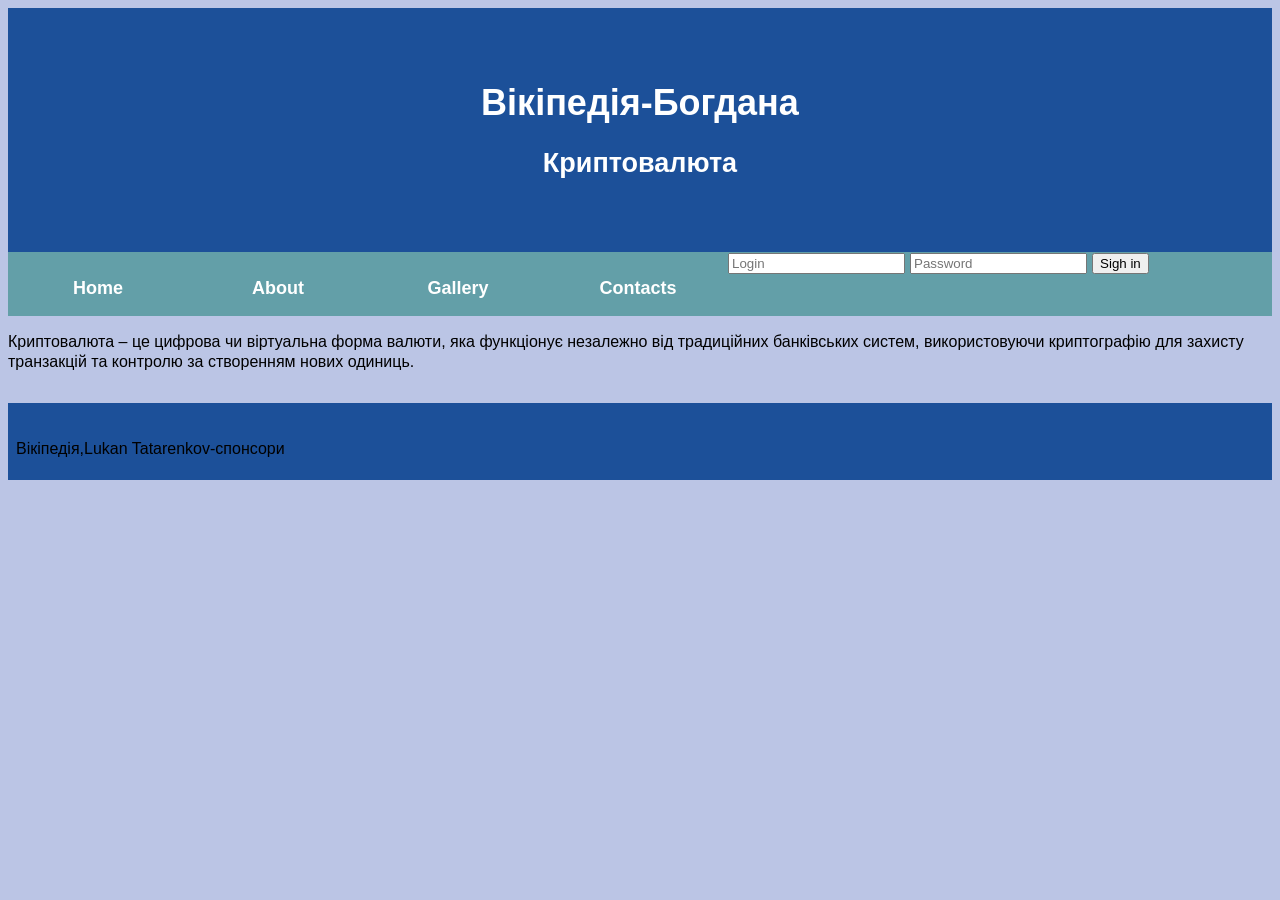
<file: index.html>
<!DOCTYPE html>
<html lang="en">
<head>
    <meta charset="UTF-8">
    <title>Title</title>
        <link rel="stylesheet" type="text/css" href="styles.css">
</head>
<body>
    <header>
        <h1>Вікіпедія-Богдана</h1>
        <h2>Криптовалюта</h2>
    </header>
    <nav class="page-navigation">
      <div class="container">
        <ul>
            <li><a href="index.html">Home</a></li>
            <li><a href="info.html">About</a></li>
            <li><a href="gallery.html">Gallery</a></li>
            <li><a href="form.html">Contacts</a></li>
        </ul>
        <form action="#" class="Login">
            <label>
              <input type="text" placeholder="Login" required>
              <input type="password" placeholder="Password" required>
              <input type="submit" value="Sigh in">
            </label>
        </form>
      </div>
    </nav>

    <p>Криптовалюта – це цифрова чи віртуальна форма валюти, яка функціонує незалежно від традиційних банківських систем, використовуючи криптографію для захисту транзакцій та контролю за створенням нових одиниць.</p>

    <footer>
        <p>Вікіпедія,Lukan Tatarenkov-спонсори</p>
    </footer>
</body>
</html>
</file>
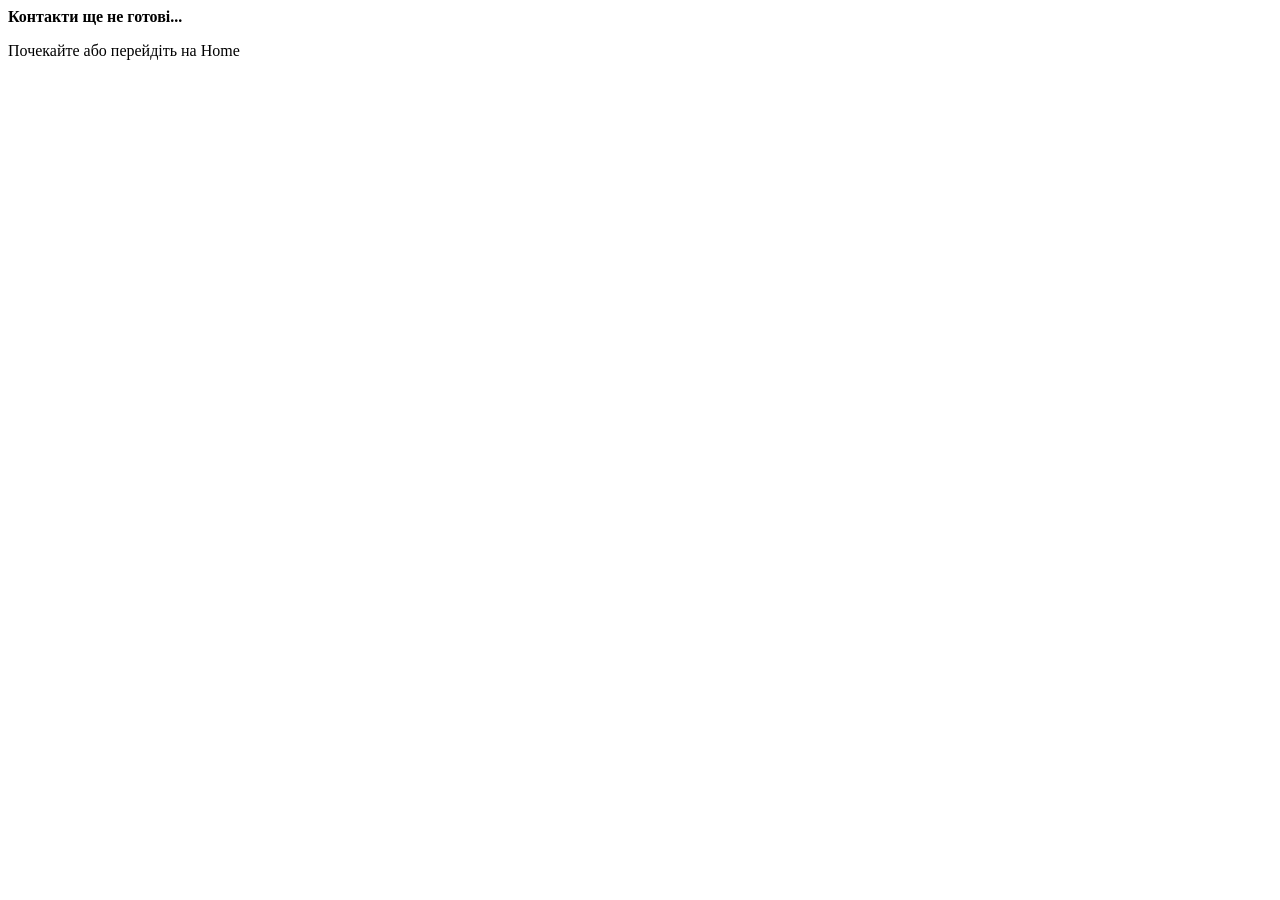
<file: form.html>
<!DOCTYPE html>
<html lang="en">
<head>
    <meta charset="UTF-8">
    <title>404 Erore</title>
</head>
<body>
    <strong>Контакти ще не готові...</strong>
    <p>Почекайте або перейдіть на Home</p>
</body>
</html>
</file>
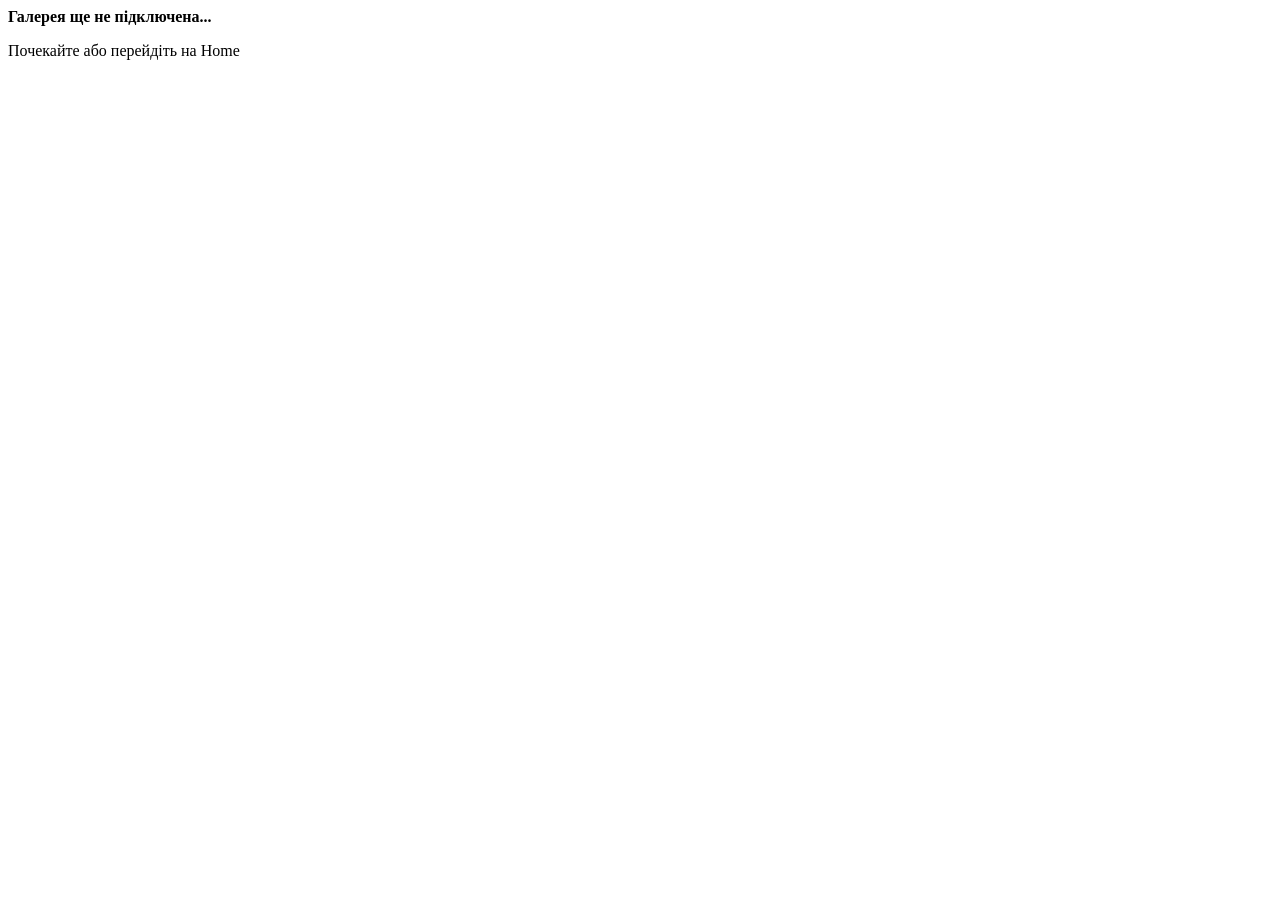
<file: gallery.html>
<!DOCTYPE html>
<html lang="en">
<head>
    <meta charset="UTF-8">
    <title>404 Erore</title>
</head>
<body>
    <strong>Галерея ще не підключена...</strong>
    <p>Почекайте або перейдіть на Home</p>
</body>
</html>
</file>
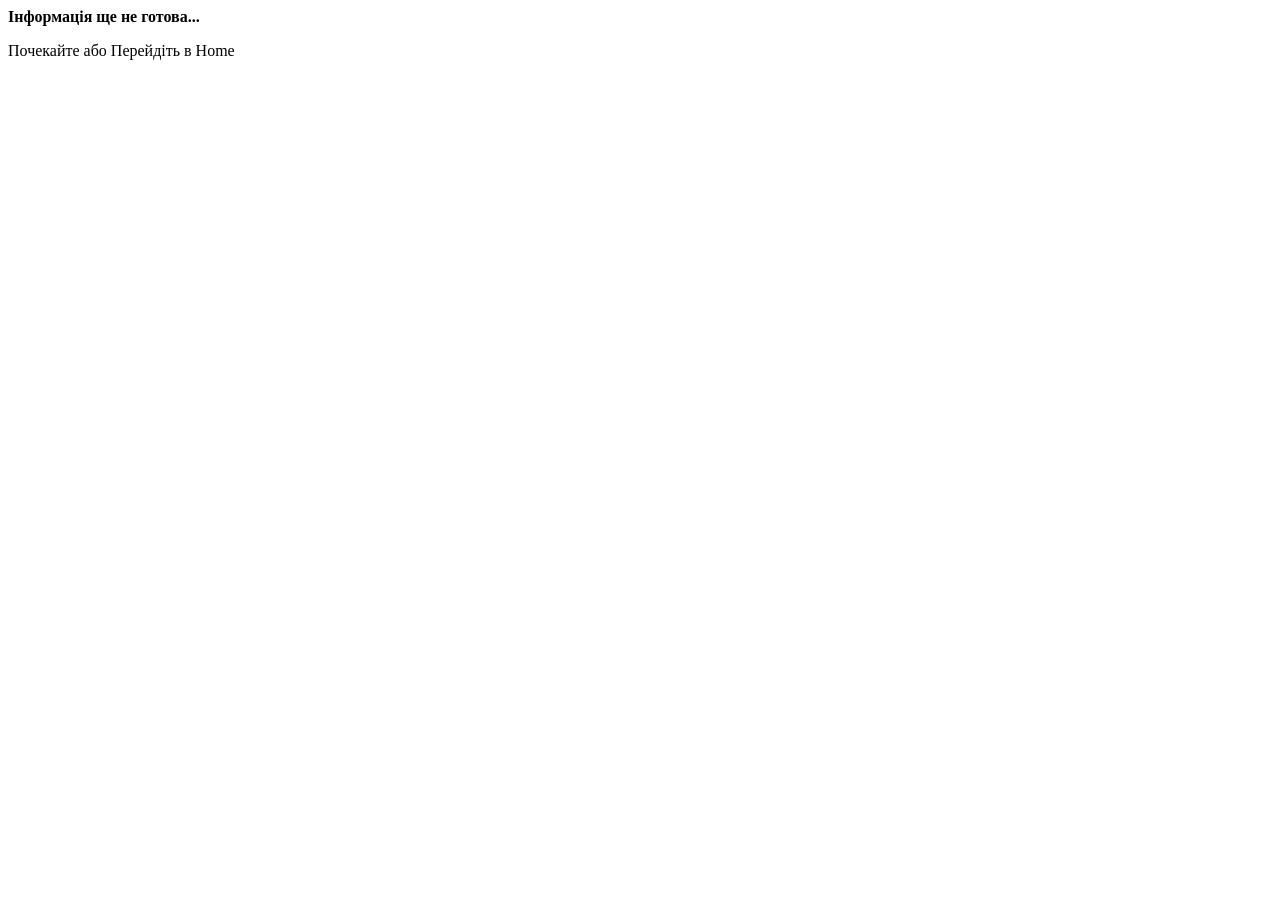
<file: info.html>
<!DOCTYPE html>
<html lang="en">
<head>
    <meta charset="UTF-8">
    <title> 404 Erore</title>
</head>
<body>
    <strong>Інформація ще не готова...</strong>
    <p>Почекайте або Перейдіть в Home</p>
</body>
</html>
</file>
<file: styles.css>
body {
    font-family: Arial, Sans-Serif;
    font-size: 18px;
    background-color: #BBC5E5;
}

ul{
    margin: 0;
    padding: 0;
}
ul li {
    list-style-type: none;
}
a {
    text-decoration: none;
}
header {
    padding: 50px 8px;
    background-color: #1C5099;
}
h1, h2 {
    color: #FFFFFF;
    text-align: center;
}

nav {
    background-color: #639FA8;
    border-color: #000000;
    min-height: 64px;
}
nav li {
    float: left;
    width: 180px;
}
nav a {
    display: block;
    color: #FFFFFF;
    line-height: 4em;
    font-weight: bold;
    text-align: center;
}
nav li a:hover {
    color: #1C5099;
    background-color: #FFFFFF;
}

p{
    font-size: 16px;
    line-height: 1.3;
    margin-top: 0.8;
    margin-bottom: 0;
    color: #000000;
}

footer {
    background-color: #1C5099;
    color: #FFFFFF;
    padding: 20px 8px;
    margin-top: 30px;
}
</file>
